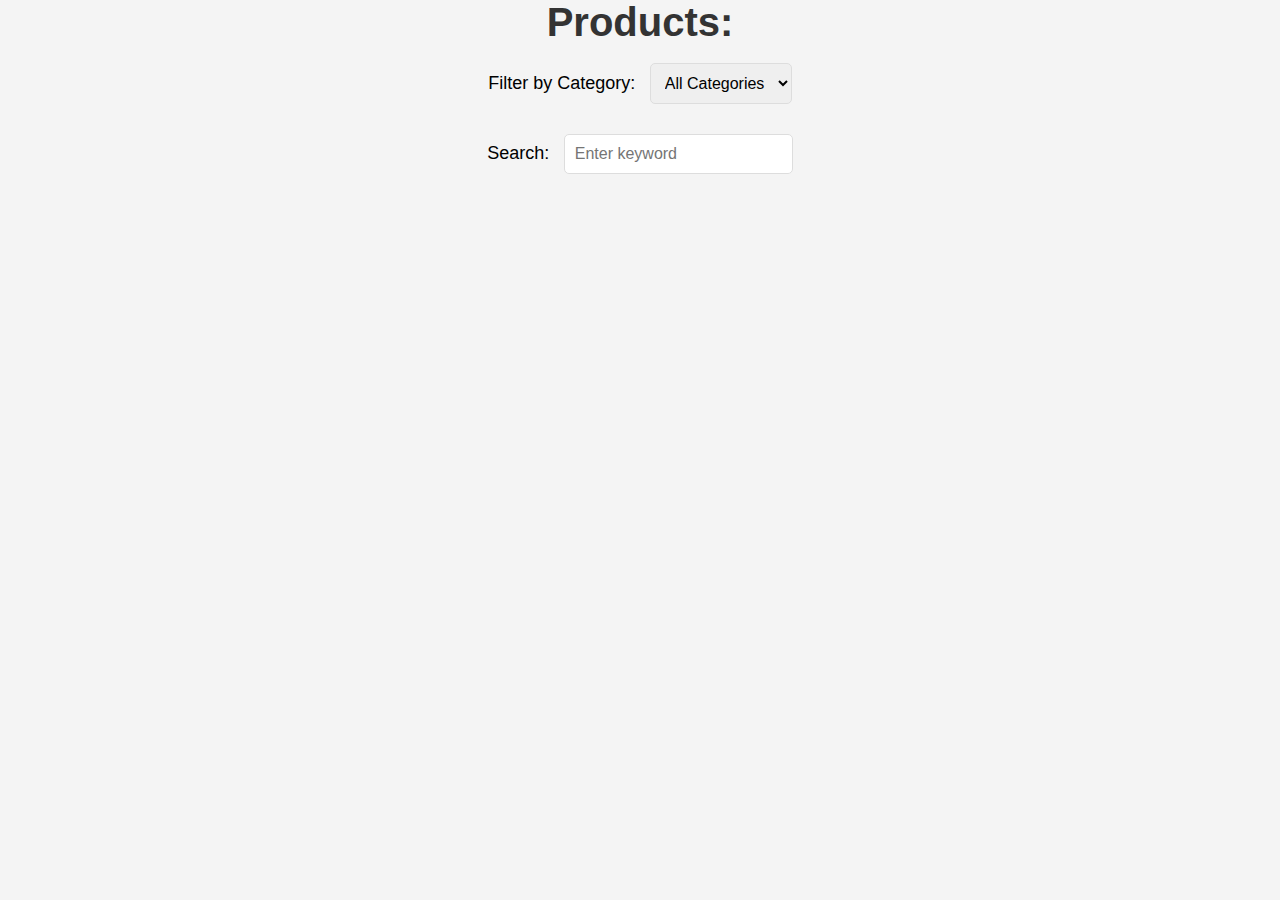
<file: index.html>
<!DOCTYPE html>
<html lang="en">

<head>
    <!-- Meta tags for character set and viewport configuration -->
    <meta charset="UTF-8">
    <meta name="viewport" content="width=device-width, initial-scale=1.0">

    <!-- Title of the HTML document -->
    <title>Product Listing</title>

    <!-- Link to an external stylesheet for styling -->
    <link rel="stylesheet" href="./style.css">
</head>

<body>
    <!-- Main heading for the page -->
    <h1 class="heading">Products:</h1>

    <!-- Container for filtering options -->
    <div class="filter-container">
        <!-- Label for the category selection dropdown -->
        <label for="categorySelect">Filter by Category:</label>

        <!-- Dropdown/select box for filtering products by category -->
        <select id="categorySelect">
            <!-- Default option to show all categories -->
            <option value="all">All Categories</option>
        </select>
    </div>

    <!-- Container for the search input -->
    <div class="search-container">
        <!-- Label for the search input -->
        <label for="searchInput">Search:</label>

        <!-- Input field for entering search keywords -->
        <input type="text" id="searchInput" placeholder="Enter keyword">
    </div>

    <!-- Container for displaying product cards -->
    <div id="cards"></div>

    <!-- Navigation container for pagination buttons -->
    <nav id="pagination"></nav>

    <!-- Script tag to link the JavaScript file for dynamic functionality -->
    <script src="./script.js"></script>
</body>

</html>
</file>
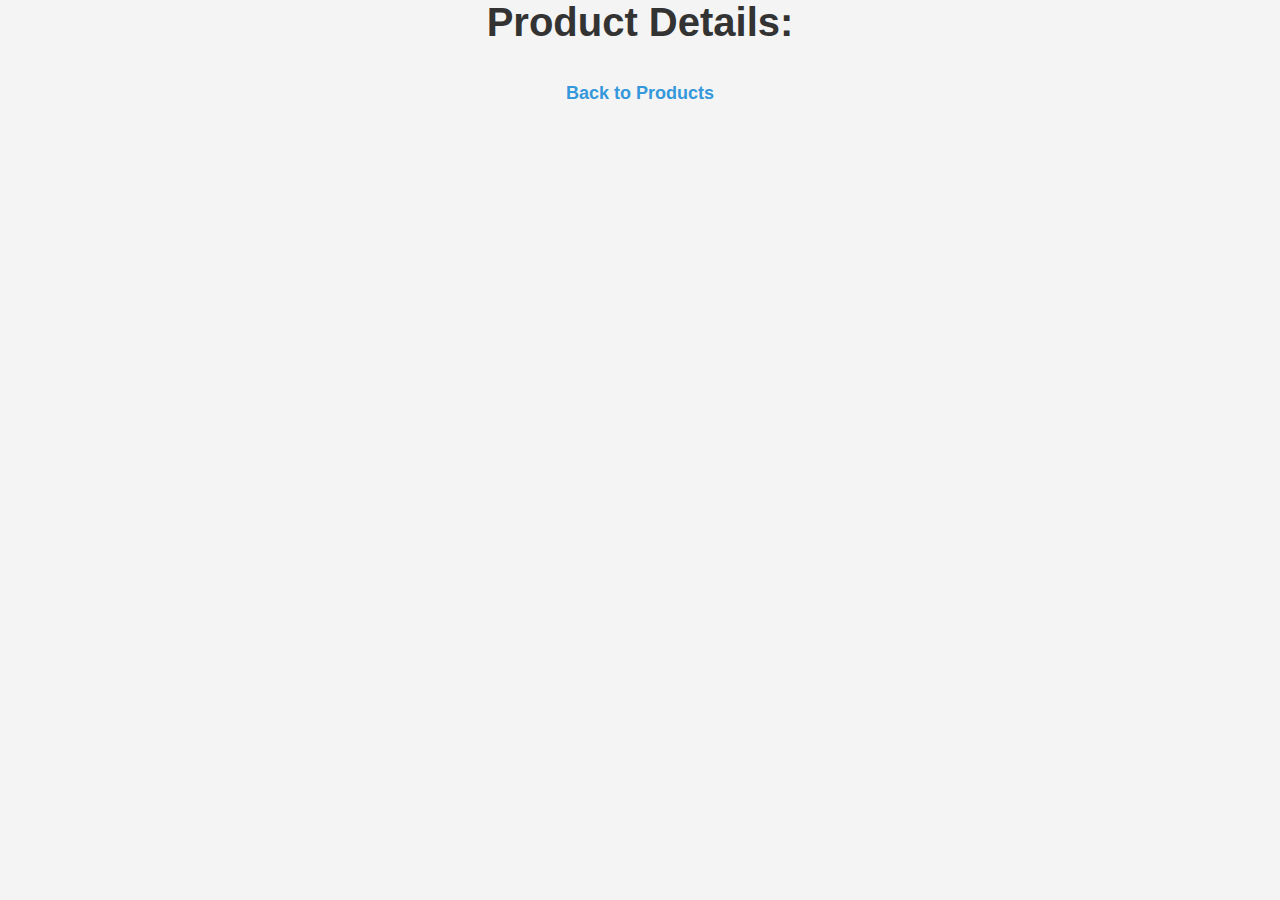
<file: product.html>
<!DOCTYPE html>
<html lang="en">

<head>
    <meta charset="UTF-8">
    <meta name="viewport" content="width=device-width, initial-scale=1.0">
    <title>Product Details</title>
    <link rel="stylesheet" href="./styleproduct.css"> <!-- Linking the external CSS stylesheet -->
</head>

<body>
    <h1 class="heading">Product Details:</h1> <!-- Main heading for the product details page -->
    <div id="cards"></div> <!-- Container to display product details cards -->
    <a href="index.html">Back to Products</a> <!-- Link to navigate back to the main product listing page -->
    <script src="./product.js"></script> <!-- Including the JavaScript file for dynamic functionality -->
</body>

</html>
</file>
<file: style.css>
/* Apply a consistent box-sizing model to all elements */
* {
    padding: 0;
    margin: 0;
    box-sizing: border-box;
}

/* Set the base styling for the body, including font and background color */
body {
    font-family: 'Roboto', sans-serif;
    background-color: #f4f4f4;
}

/* Styling for the main heading */
.heading {
    text-align: center;
    font-size: 40px;
    margin-bottom: 18px;
    font-family: 'Gill Sans', 'Gill Sans MT', Calibri, 'Trebuchet MS', sans-serif;
    color: #333; /* Text color */
}

/* Styling for filter and search containers */
.filter-container,
.search-container {
    text-align: center;
    margin-bottom: 20px;
}

/* Styling for labels */
label {
    font-size: 18px;
    margin-right: 10px;
}

/* Styling for input and select elements */
input,
select {
    font-size: 16px;
    padding: 10px;
    border: 1px solid #ddd;
    border-radius: 5px;
    margin-bottom: 10px;
}

/* Styling for the cards container */
#cards {
    display: flex;
    justify-content: space-around;
    flex-wrap: wrap;
}

/* Styling for individual cards */
.card {
    width: 30%;
    box-shadow: 0 4px 8px rgba(0, 0, 0, 0.1);
    text-align: center;
    padding: 18px;
    margin-bottom: 30px;
    border-radius: 8px;
    background-color: #fff; /* Card background color */
    transition: transform 0.3s ease-in-out; /* Smooth card hover effect */
    cursor: pointer;
}

/* Hover effect for cards */
.card:hover {
    transform: scale(1.05);
}

/* Styling for images inside cards */
.images {
    width: 250px;
    height: 200px;
    border-radius: 5px;
    margin-bottom: 10px;
}

/* Styling for card titles */
.title {
    font-size: 18px;
    font-weight: bold;
    color: #333;
    margin-bottom: 10px;
}

/* Styling for price and discount labels */
.price,
.discount {
    font-size: 14px;
    color: #777;
    margin-bottom: 5px;
}

/* Styling for category labels */
.category {
    font-size: 16px;
    font-weight: bold;
    color: rgb(183, 94, 180); /* Category color */
    margin-top: 10px;
}

/* Styling for the pagination container */
#pagination {
    display: flex;
    align-items: center;
    margin-bottom: 20px;
    justify-content: center;
}

/* Styling for pagination buttons */
.pagination button {
    background-color: #3498db; /* Button background color */
    color: #fff; /* Button text color */
    border: none;
    padding: 10px 15px;
    margin: 0 5px;
    border-radius: 5px;
    cursor: pointer;
    transition: background-color 0.3s ease-in-out; /* Smooth button hover effect */
}

/* Hover effect for pagination buttons */
.pagination button:hover {
    background-color: #2980b9;
}
</file>
<file: styleproduct.css>
/* Resetting default styles for all elements */
* {
    padding: 0;
    margin: 0;
    box-sizing: border-box;
}

/* Styling for the entire body of the document */
body {
    font-family: 'Roboto', sans-serif; /* Setting the default font family */
    background-color: #f4f4f4; /* Setting a light background color */
}

/* Styling for the main heading of the page */
.heading {
    text-align: center; /* Centering the text */
    font-size: 40px; /* Setting the font size */
    margin-bottom: 18px; /* Adding space below the heading */
    font-family: 'Gill Sans', 'Gill Sans MT', Calibri, 'Trebuchet MS', sans-serif; /* Providing fallback font families */
    color: #333; /* Setting text color */
}

/* Styling for the container holding product details cards */
#cards {
    display: flex; /* Using flexbox for layout */
    flex-direction: column; /* Stacking child elements vertically */
    justify-content: center; /* Centering items along the vertical axis */
    align-items: center; /* Centering items along the horizontal axis */
}

/* Styling for individual product detail cards */
.card {
    width: 60%; /* Setting the width of the card */
    box-shadow: 0 4px 8px rgba(0, 0, 0, 0.1); /* Adding a subtle box shadow */
    text-align: left; /* Aligning text to the left */
    padding: 18px; /* Adding padding inside the card */
    margin: 20px; /* Adding margin around the card */
    border-radius: 8px; /* Adding rounded corners */
    background-color: #fff; /* Setting the background color to white */
    transition: transform 0.3s ease-in-out; /* Adding a smooth transition effect on hover */
    display: flex; /* Using flexbox for layout within the card */
    align-items: center; /* Centering items along the vertical axis */
}

/* Styling for product images within the card */
.images {
    width: 30%; /* Setting the width of the image */
    height: auto; /* Maintaining the aspect ratio */
    border-radius: 5px; /* Adding rounded corners to the image */
    margin-right: 20px; /* Adding margin to the right of the image */
    margin-left: 20px; /* Adding margin to the left of the image */
}

/* Styling for the title of the product within the card */
.title {
    font-size: 24px; /* Setting the font size */
    font-weight: bold; /* Making the text bold */
    color: #333; /* Setting text color */
    margin-bottom: 10px; /* Adding space below the title */
}

/* Styling for various product details (price, discount, category, stock, description) within the card */
.price,
.discount,
.category,
.stock,
.description {
    font-size: 16px; /* Setting the font size */
    color: #777; /* Setting a subdued text color */
    margin-bottom: 10px; /* Adding space below each detail */
    margin-left: 10px; /* Adding left margin to separate details from the image */
    margin-right: 10px; /* Adding right margin to separate details from the card edges */
}

/* Styling for the "Back to Products" link */
a {
    display: block; /* Making the link a block-level element */
    text-align: center; /* Centering the text */
    margin-top: 20px; /* Adding space above the link */
    text-decoration: none; /* Removing the default underline */
    color: #3498db; /* Setting link color */
    font-weight: bold; /* Making the text bold */
    font-size: 18px; /* Setting the font size */
    margin-bottom: 10px; /* Adding space below the link */
}

/* Styling for the link on hover */
a:hover {
    color: #2980b9; /* Changing link color on hover */
}
</file>
